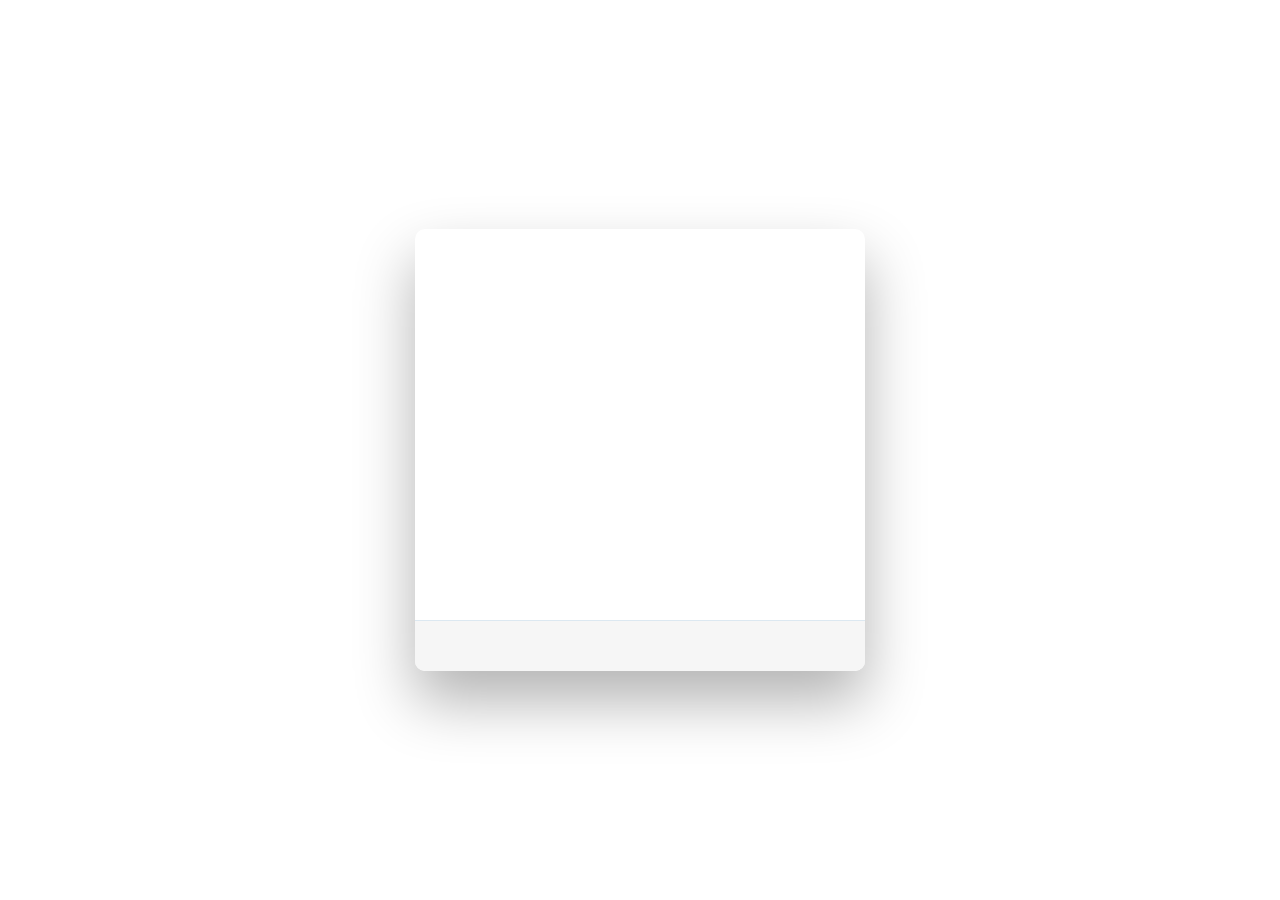
<file: my_user_login_page.html>
<!DOCTYPE html>
<html lang="en">
<head>
    <meta charset="utf-8">
    <!-- This file has been downloaded from Bootsnipp.com. Enjoy! -->
    <title>My User Login Page - Bootsnipp.com</title>
        <meta name="viewport" content="width=device-width, initial-scale=1">
    <link href="http://maxcdn.bootstrapcdn.com/bootstrap/4.0.0/css/bootstrap.min.css" rel="stylesheet">
    <style type="text/css">
        
/* BASIC */

html {
  background-color: #56baed;
}

body {
  font-family: "Poppins", sans-serif;
  height: 100vh;
}

a {
  color: #92badd;
  display:inline-block;
  text-decoration: none;
  font-weight: 400;
}

h2 {
  text-align: center;
  font-size: 16px;
  font-weight: 600;
  text-transform: uppercase;
  display:inline-block;
  margin: 40px 8px 10px 8px; 
  color: #cccccc;
}



/* STRUCTURE */

.wrapper {
  display: flex;
  align-items: center;
  flex-direction: column; 
  justify-content: center;
  width: 100%;
  min-height: 100%;
  padding: 20px;
}

#formContent {
  -webkit-border-radius: 10px 10px 10px 10px;
  border-radius: 10px 10px 10px 10px;
  background: #fff;
  padding: 30px;
  width: 90%;
  max-width: 450px;
  position: relative;
  padding: 0px;
  -webkit-box-shadow: 0 30px 60px 0 rgba(0,0,0,0.3);
  box-shadow: 0 30px 60px 0 rgba(0,0,0,0.3);
  text-align: center;
}

#formFooter {
  background-color: #f6f6f6;
  border-top: 1px solid #dce8f1;
  padding: 25px;
  text-align: center;
  -webkit-border-radius: 0 0 10px 10px;
  border-radius: 0 0 10px 10px;
}



/* TABS */

h2.inactive {
  color: #cccccc;
}

h2.active {
  color: #0d0d0d;
  border-bottom: 2px solid #5fbae9;
}



/* FORM TYPOGRAPHY*/

input[type=button], input[type=submit], input[type=reset]  {
  background-color: #56baed;
  border: none;
  color: white;
  padding: 15px 80px;
  text-align: center;
  text-decoration: none;
  display: inline-block;
  text-transform: uppercase;
  font-size: 13px;
  -webkit-box-shadow: 0 10px 30px 0 rgba(95,186,233,0.4);
  box-shadow: 0 10px 30px 0 rgba(95,186,233,0.4);
  -webkit-border-radius: 5px 5px 5px 5px;
  border-radius: 5px 5px 5px 5px;
  margin: 5px 20px 40px 20px;
  -webkit-transition: all 0.3s ease-in-out;
  -moz-transition: all 0.3s ease-in-out;
  -ms-transition: all 0.3s ease-in-out;
  -o-transition: all 0.3s ease-in-out;
  transition: all 0.3s ease-in-out;
}

input[type=button]:hover, input[type=submit]:hover, input[type=reset]:hover  {
  background-color: #39ace7;
}

input[type=button]:active, input[type=submit]:active, input[type=reset]:active  {
  -moz-transform: scale(0.95);
  -webkit-transform: scale(0.95);
  -o-transform: scale(0.95);
  -ms-transform: scale(0.95);
  transform: scale(0.95);
}

input[type=text] {
  background-color: #f6f6f6;
  border: none;
  color: #0d0d0d;
  padding: 15px 32px;
  text-align: center;
  text-decoration: none;
  display: inline-block;
  font-size: 16px;
  margin: 5px;
  width: 85%;
  border: 2px solid #f6f6f6;
  -webkit-transition: all 0.5s ease-in-out;
  -moz-transition: all 0.5s ease-in-out;
  -ms-transition: all 0.5s ease-in-out;
  -o-transition: all 0.5s ease-in-out;
  transition: all 0.5s ease-in-out;
  -webkit-border-radius: 5px 5px 5px 5px;
  border-radius: 5px 5px 5px 5px;
}

input[type=text]:focus {
  background-color: #fff;
  border-bottom: 2px solid #5fbae9;
}

input[type=text]:placeholder {
  color: #cccccc;
}



/* ANIMATIONS */

/* Simple CSS3 Fade-in-down Animation */
.fadeInDown {
  -webkit-animation-name: fadeInDown;
  animation-name: fadeInDown;
  -webkit-animation-duration: 1s;
  animation-duration: 1s;
  -webkit-animation-fill-mode: both;
  animation-fill-mode: both;
}

@-webkit-keyframes fadeInDown {
  0% {
    opacity: 0;
    -webkit-transform: translate3d(0, -100%, 0);
    transform: translate3d(0, -100%, 0);
  }
  100% {
    opacity: 1;
    -webkit-transform: none;
    transform: none;
  }
}

@keyframes fadeInDown {
  0% {
    opacity: 0;
    -webkit-transform: translate3d(0, -100%, 0);
    transform: translate3d(0, -100%, 0);
  }
  100% {
    opacity: 1;
    -webkit-transform: none;
    transform: none;
  }
}

/* Simple CSS3 Fade-in Animation */
@-webkit-keyframes fadeIn { from { opacity:0; } to { opacity:1; } }
@-moz-keyframes fadeIn { from { opacity:0; } to { opacity:1; } }
@keyframes fadeIn { from { opacity:0; } to { opacity:1; } }

.fadeIn {
  opacity:0;
  -webkit-animation:fadeIn ease-in 1;
  -moz-animation:fadeIn ease-in 1;
  animation:fadeIn ease-in 1;

  -webkit-animation-fill-mode:forwards;
  -moz-animation-fill-mode:forwards;
  animation-fill-mode:forwards;

  -webkit-animation-duration:1s;
  -moz-animation-duration:1s;
  animation-duration:1s;
}

.fadeIn.first {
  -webkit-animation-delay: 0.4s;
  -moz-animation-delay: 0.4s;
  animation-delay: 0.4s;
}

.fadeIn.second {
  -webkit-animation-delay: 0.6s;
  -moz-animation-delay: 0.6s;
  animation-delay: 0.6s;
}

.fadeIn.third {
  -webkit-animation-delay: 0.8s;
  -moz-animation-delay: 0.8s;
  animation-delay: 0.8s;
}

.fadeIn.fourth {
  -webkit-animation-delay: 1s;
  -moz-animation-delay: 1s;
  animation-delay: 1s;
}

/* Simple CSS3 Fade-in Animation */
.underlineHover:after {
  display: block;
  left: 0;
  bottom: -10px;
  width: 0;
  height: 2px;
  background-color: #56baed;
  content: "";
  transition: width 0.2s;
}

.underlineHover:hover {
  color: #0d0d0d;
}

.underlineHover:hover:after{
  width: 100%;
}



/* OTHERS */

*:focus {
    outline: none;
} 

#icon {
  width:60%;
}

    </style>
    <script src="http://code.jquery.com/jquery-1.11.1.min.js"></script>
    <script src="http://maxcdn.bootstrapcdn.com/bootstrap/4.0.0/js/bootstrap.min.js"></script>
</head>
<body>
<div class="wrapper fadeInDown">
  <div id="formContent">
    <!-- Tabs Titles -->

    <!-- Icon -->
    <div class="fadeIn first">
      <img src="__user_login_icon_307830.png" style="height: 160px"  id="icon" alt="User Icon" />
    </div>

    <!-- Login Form -->
    <form action="http://127.0.0.1:5000/name" method="GET">
      <input type="text" id="login" class="fadeIn second"  placeholder="login">
      <input type="text" id="password" class="fadeIn third"  placeholder="Phone">
      <input type="submit" class="fadeIn fourth" value="Log In">
    </form>

    <!-- Remind Passowrd -->
    <div id="formFooter">
      <!-- <a class="underlineHover" href="#">Forgot Password?</a> -->
    </div>

  </div>
</div>
<script type="text/javascript">

</script>
</body>
</html>
</file>
